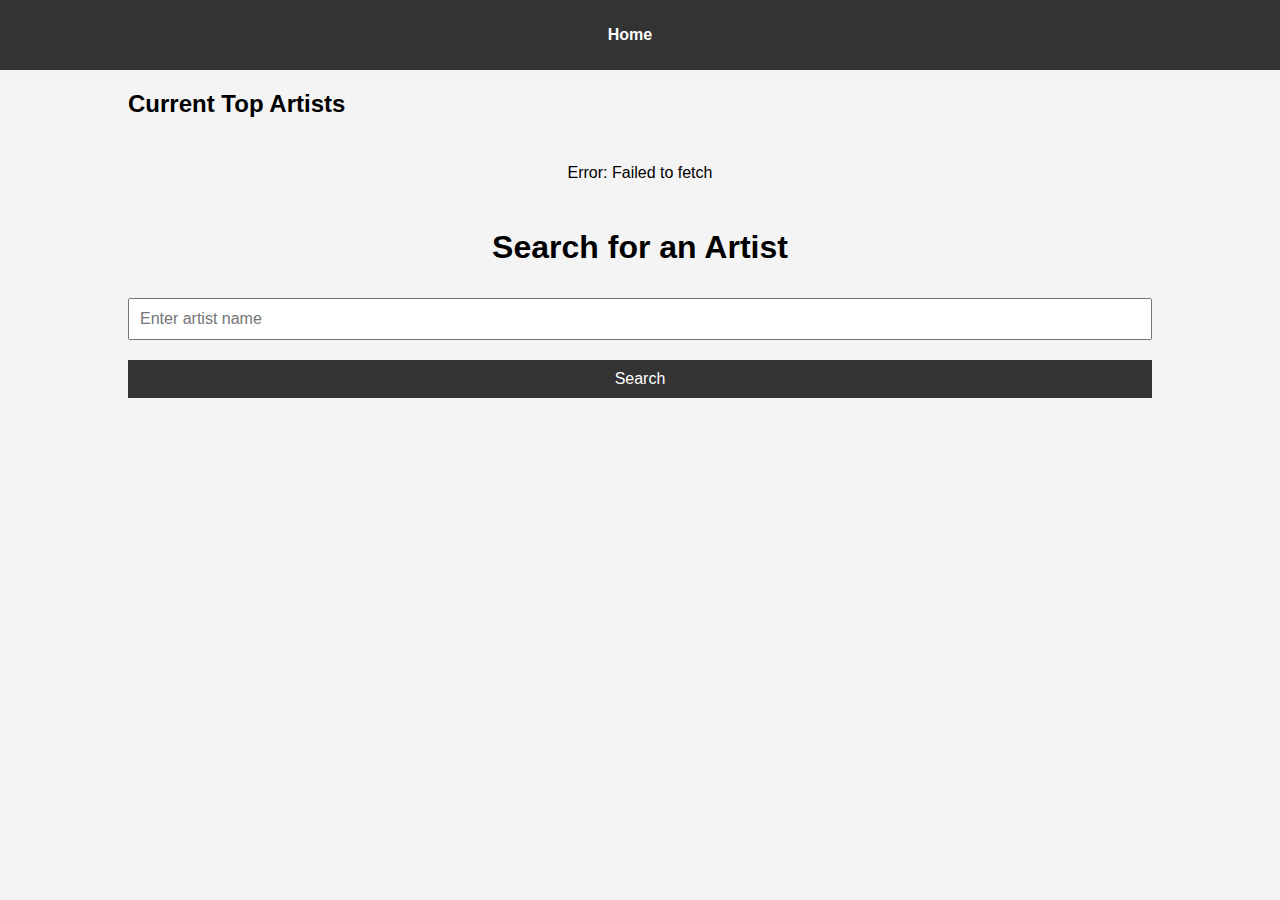
<file: index.html>
<!DOCTYPE html>
<html lang="en">
<head>
    <meta charset="UTF-8">
    <meta name="viewport" content="width=device-width, initial-scale=1.0">
    <title>Search Artists</title>
    <link rel="stylesheet" href="styles.css">
    <script src="script.js" defer></script>
</head>
<body>
    <header>
        <nav>
            <ul>
                <li><a href="index.html">Home</a></li>
            </ul>
        </nav>
    </header>

    <div class="container">
        <div id="top-artists">
            <h2>Current Top Artists</h2>
            <div id="top-artists-list"></div>
        </div>
        <h1>Search for an Artist</h1>
        <input type="text" id="search" placeholder="Enter artist name" />
        <button id="searchButton">Search</button>
        <div id="results"></div>
    </div>
</body>
</html>
</file>
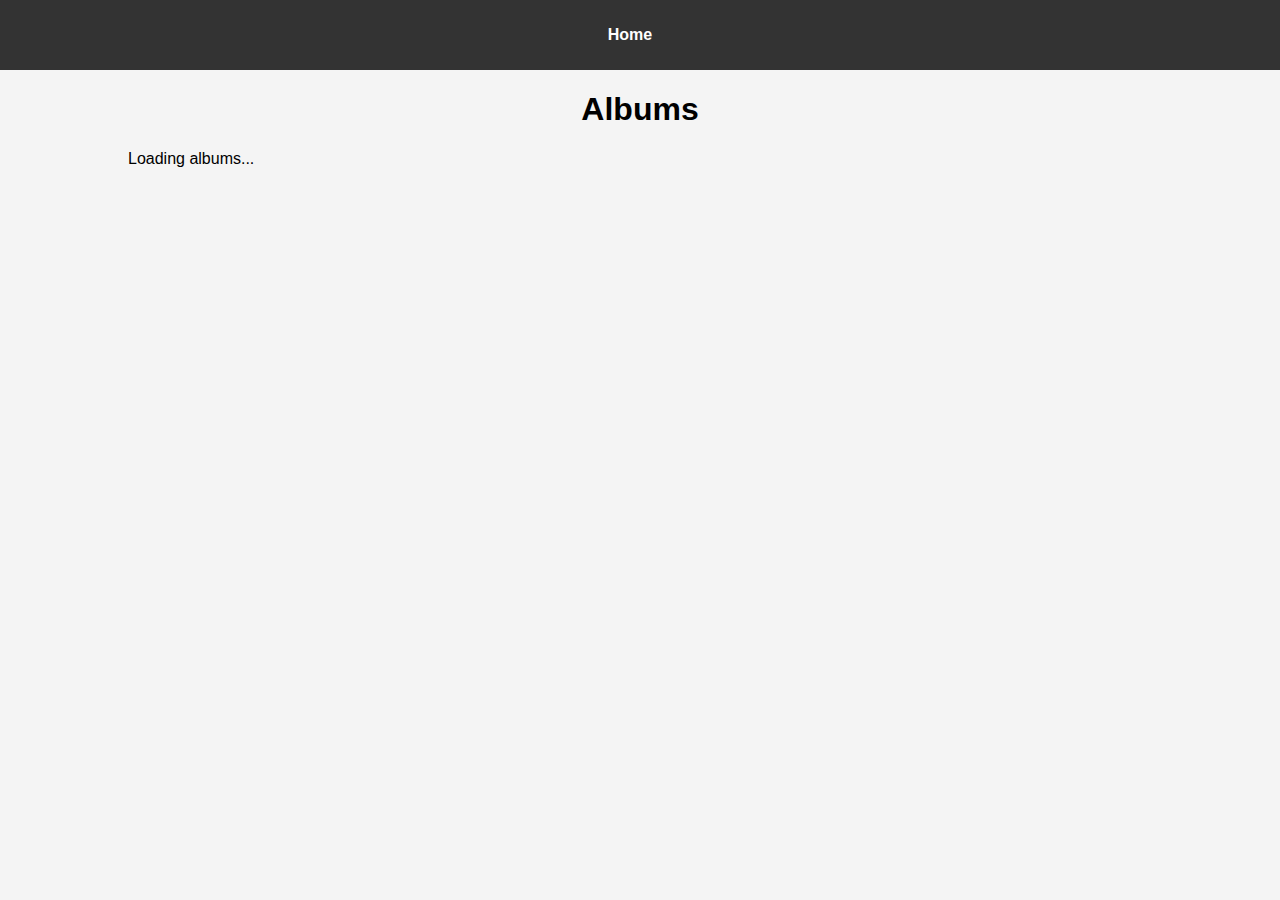
<file: albums.html>
<!DOCTYPE html>
<html lang="en">
<head>
    <meta charset="UTF-8">
    <meta name="viewport" content="width=device-width, initial-scale=1.0">
    <title>Albums</title>
    <link rel="stylesheet" href="styles.css">
    <script src="script.js" defer></script>
</head>
<body>
    <header>
        <nav>
            <ul>
                <li><a href="index.html">Home</a></li>
            </ul>
        </nav>
    </header>

    <div class="container">
        <h1>Albums</h1>
        <div id="albums-container">Loading albums...</div> <!-- This will be populated dynamically -->
    </div>
</body>
</html>
</file>
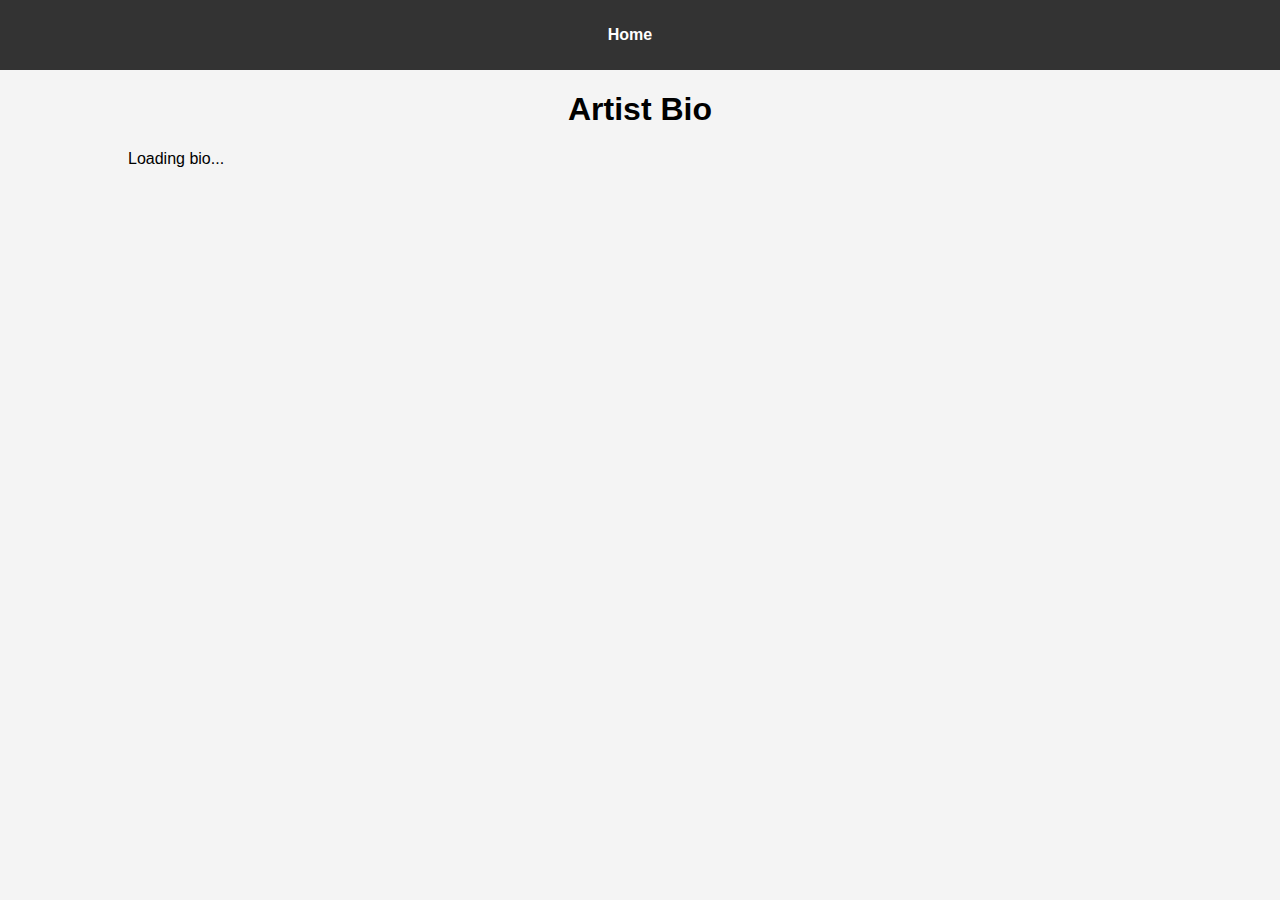
<file: bio.html>
<!DOCTYPE html>
<html lang="en">
<head>
    <meta charset="UTF-8">
    <meta name="viewport" content="width=device-width, initial-scale=1.0">
    <title>Artist Bio</title>
    <link rel="stylesheet" href="styles.css">
    <script src="script.js" defer></script>
</head>
<body>
    <header>
        <nav>
            <ul>
                <li><a href="index.html">Home</a></li>
            </ul>
        </nav>
    </header>

    <div class="container">
        <h1>Artist Bio</h1>
        <div id="bio-container">Loading bio...</div> <!-- This will be populated dynamically -->
    </div>
</body>
</html>
</file>
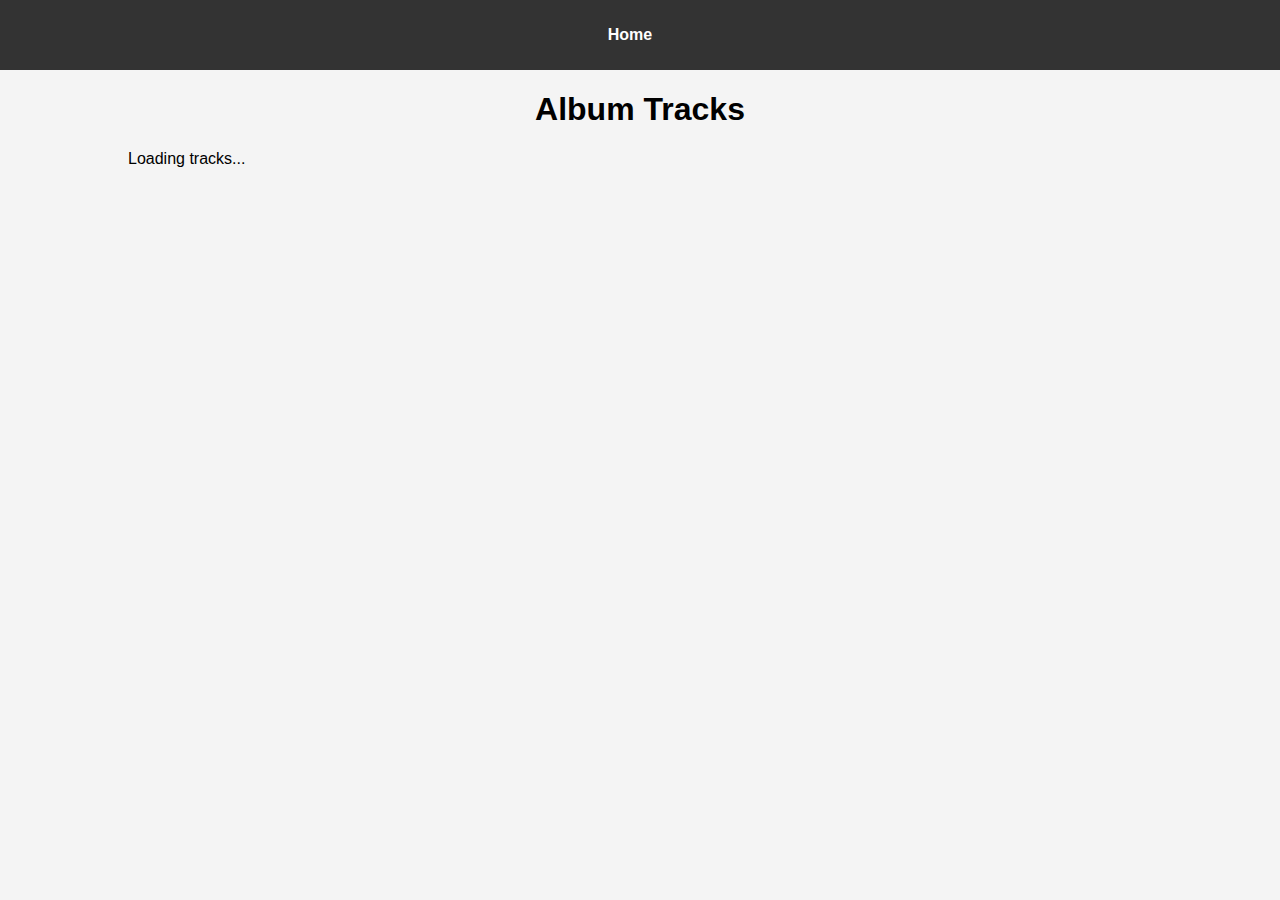
<file: tracks.html>
<!DOCTYPE html>
<html lang="en">
<head>
    <meta charset="UTF-8">
    <meta name="viewport" content="width=device-width, initial-scale=1.0">
    <title>Album Tracks</title>
    <link rel="stylesheet" href="styles.css">
    <script src="script.js" defer></script>
</head>
<body>
    <header>
        <nav>
            <ul>
                <li><a href="index.html">Home</a></li>
            </ul>
        </nav>
    </header>

    <div class="container">
        <h1>Album Tracks</h1>
        <div id="tracks-container">Loading tracks...</div> <!-- This will be populated dynamically -->
    </div>
</body>
</html>
</file>
<file: styles.css>
body {
    font-family: Arial, sans-serif;
    margin: 0;
    padding: 0;
    background-color: #f4f4f4;
}

header {
    background-color: #333;
    padding: 10px 0;
    color: white;
    text-align: center;
}

header nav ul {
    list-style: none;
    padding: 0;
}

header nav ul li {
    display: inline;
    margin-right: 20px;
}

header nav ul li a {
    color: white;
    text-decoration: none;
    font-weight: bold;
}

.container {
    width: 80%;
    margin: 20px auto;
}

h1 {
    text-align: center;
}

input, button {
    padding: 10px;
    margin: 10px 0;
    width: 100%;
    box-sizing: border-box;
    font-size: 16px;
}

button {
    background-color: #333;
    color: white;
    border: none;
    cursor: pointer;
}

button:hover {
    background-color: #555;
}

#results {
    display: grid;
    grid-template-columns: repeat(auto-fill, minmax(250px, 1fr));
    gap: 20px;
    margin-top: 20px;
}

.track-container {
    display: flex;
    flex-direction: column;
    gap: 10px;
}

.track-card {
    background-color: white;
    padding: 10px;
    border-radius: 8px;
    box-shadow: 0 2px 4px rgba(0,0,0,0.1);
}

.track-card p {
    margin: 5px 0;
}

.album-card {
    background-color: white;
    padding: 15px;
    margin: 10px;
    border-radius: 8px;
    text-align: center;
    display: flex;
    flex-direction: column;
    justify-content: space-between;
    height: auto;
    box-sizing: border-box;
    box-shadow: 0 2px 6px rgba(0, 0, 0, 0.1);
}

.album-card img {
    max-width: 100%;
    height: 150px;
    object-fit: cover;
    border-radius: 8px;
}

.album-card h3 {
    font-size: 1.2rem;
    margin-top: 10px;
    color: #333;
}

.album-card .content {
    margin-bottom: 10px;
}

.album-card button {
    padding: 10px 20px;
    background-color: #333;
    color: white;
    border: none;
    border-radius: 5px;
    cursor: pointer;
    font-size: 1rem;
    width: 100%;
    max-width: 200px;
    text-align: center;
    margin: 0 auto;
}

.album-card button:hover {
    background-color: #555;
}

.artist-card {
    background-color: white;
    padding: 15px;
    margin: 10px;
    border-radius: 8px;
    text-align: center;
    display: flex;
    flex-direction: column;
    justify-content: space-between;
    height: auto;
    box-sizing: border-box;
    box-shadow: 0 2px 6px rgba(0, 0, 0, 0.1);
}

.artist-card img {
    max-width: 100%;
    height: 150px;
    object-fit: cover;
    border-radius: 8px;
}

.artist-card h3 {
    font-size: 1.2rem;
    margin-top: 10px;
    color: #333;
}

.artist-card .content {
    margin-bottom: 10px;
}

.button-container {
    display: flex;
    flex-direction: column;
    gap: 15px;
    margin-top: auto;
    align-items: center;
}

.artist-card button {
    padding: 10px 20px;
    background-color: #333;
    color: white;
    border: none;
    border-radius: 5px;
    cursor: pointer;
    font-size: 1rem;
    width: 100%;
    max-width: 200px;
    text-align: center;
    margin: 0 auto;
}

.artist-card button:hover {
    background-color: #555;
}

#top-artists {
    margin: 20px 0;
}

#top-artists-list {
    display: flex;
    justify-content: space-evenly;
    gap: 20px;
    margin-bottom: 20px;
    padding: 10px 0;
    flex-wrap: wrap;
}

.top-artist-card {
    display: flex;
    flex-direction: column;
    align-items: center;
    text-align: center;
    width: 120px;
    flex: 1 1 120px;
    max-width: 120px;
    box-sizing: border-box;
}

.top-artist-img {
    width: 60px;
    height: 60px;
    border-radius: 50%;
    object-fit: cover;
    margin-bottom: 5px;
}

.top-artist-name {
    font-size: 14px;
    font-weight: bold;
    color: #333;
    white-space: normal;
    overflow: hidden;
    text-overflow: ellipsis;
    display: -webkit-box;
    -webkit-box-orient: vertical;
    line-height: 1.2rem;
}

@media screen and (max-width: 768px) {
    .top-artist-card {
        width: 100px;
        max-width: 100px;
    }
    .top-artist-name {
        font-size: 12px;
    }
}

@media screen and (max-width: 480px) {
    .top-artist-card {
        width: 80px;
        max-width: 80px;
    }
    .top-artist-name {
        font-size: 10px;
    }
}
</file>
